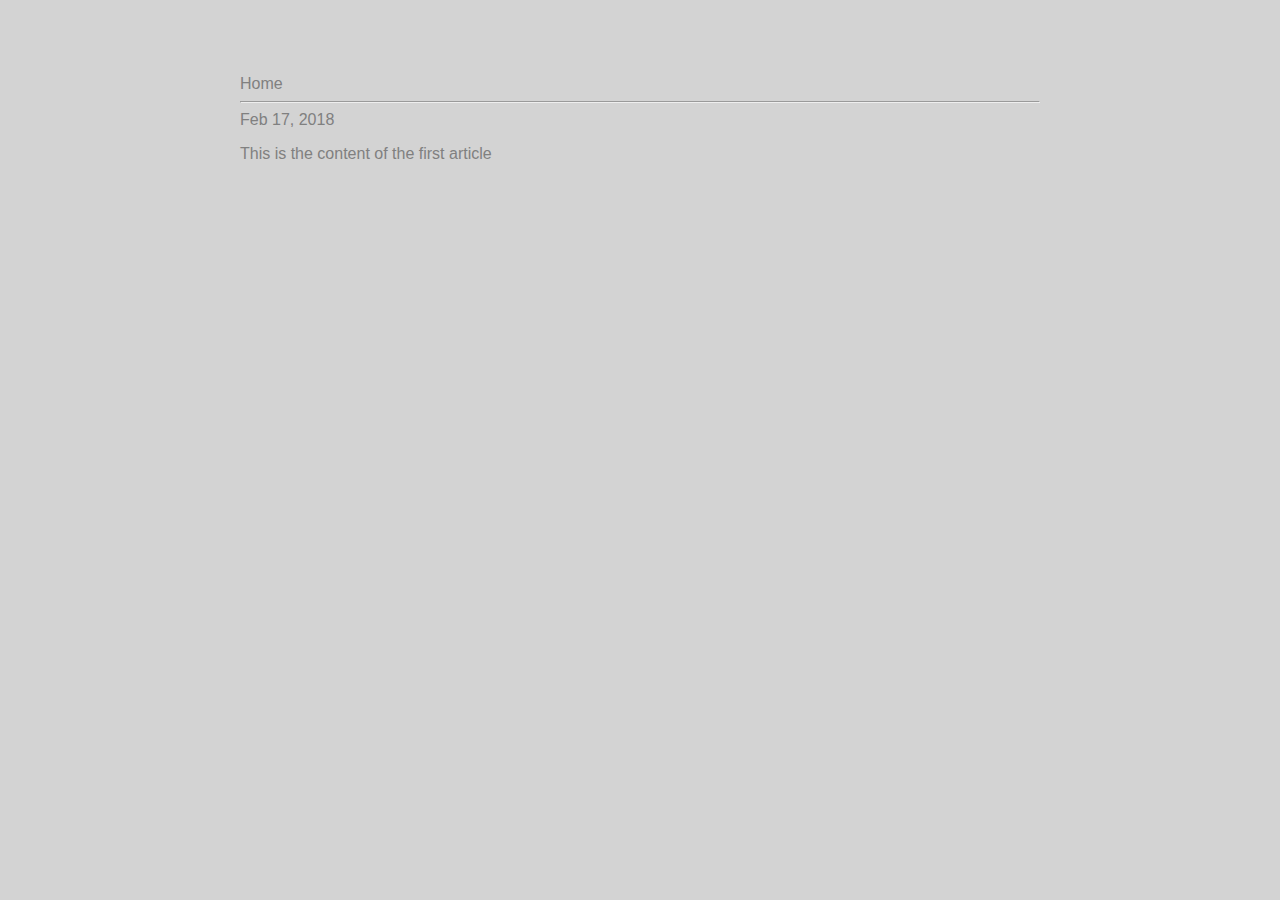
<file: ui/article-one.html>
<html>
    <head>
        <title>
            Article-one | M
        </title>
       
            <link href="/ui/style.css" rel="stylesheet" />
       
    </head>
    <body>
        <div class="container">
            <div>
                <d href="/">Home</d>
            </div>
            <hr/>
            <div>
                Feb 17, 2018
            </div>
            <div>
                <p>
                    This is the content of the first article
                    
                </p>
            </div>
        </div>
    </body>
    
    
</html>
</file>
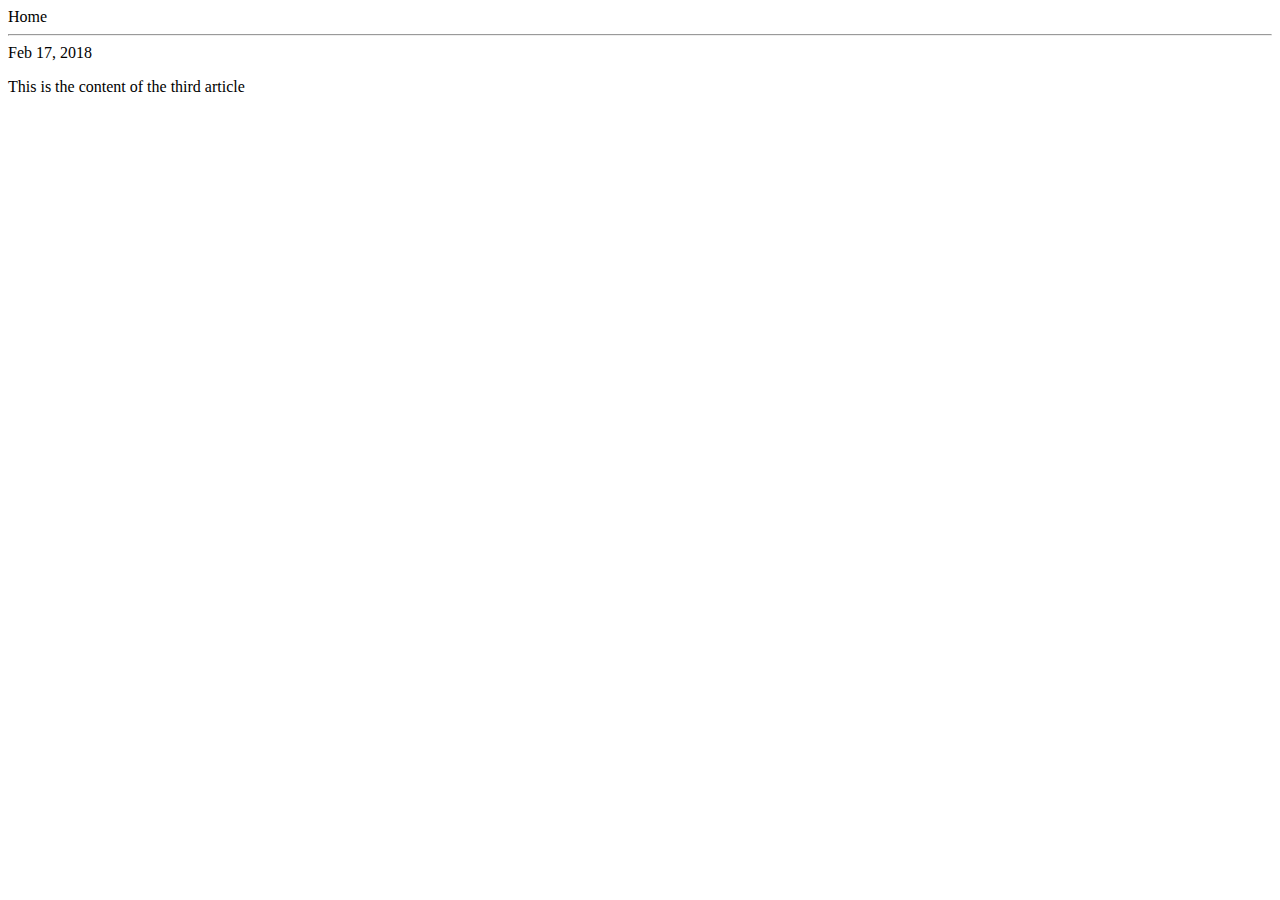
<file: ui/article-three.html>
<html>
    <head>
        <title>
            Article-three | M
        </title>
        
    </head>
    <body>
        <div>
            <d href="/">Home</d>
        </div>
        <hr/>
        <div>
            Feb 17, 2018
        </div>
        <div>
            <p>
                This is the content of the third article
                
            </p>
        </div>
        
    </body>
    
    
</html>
</file>
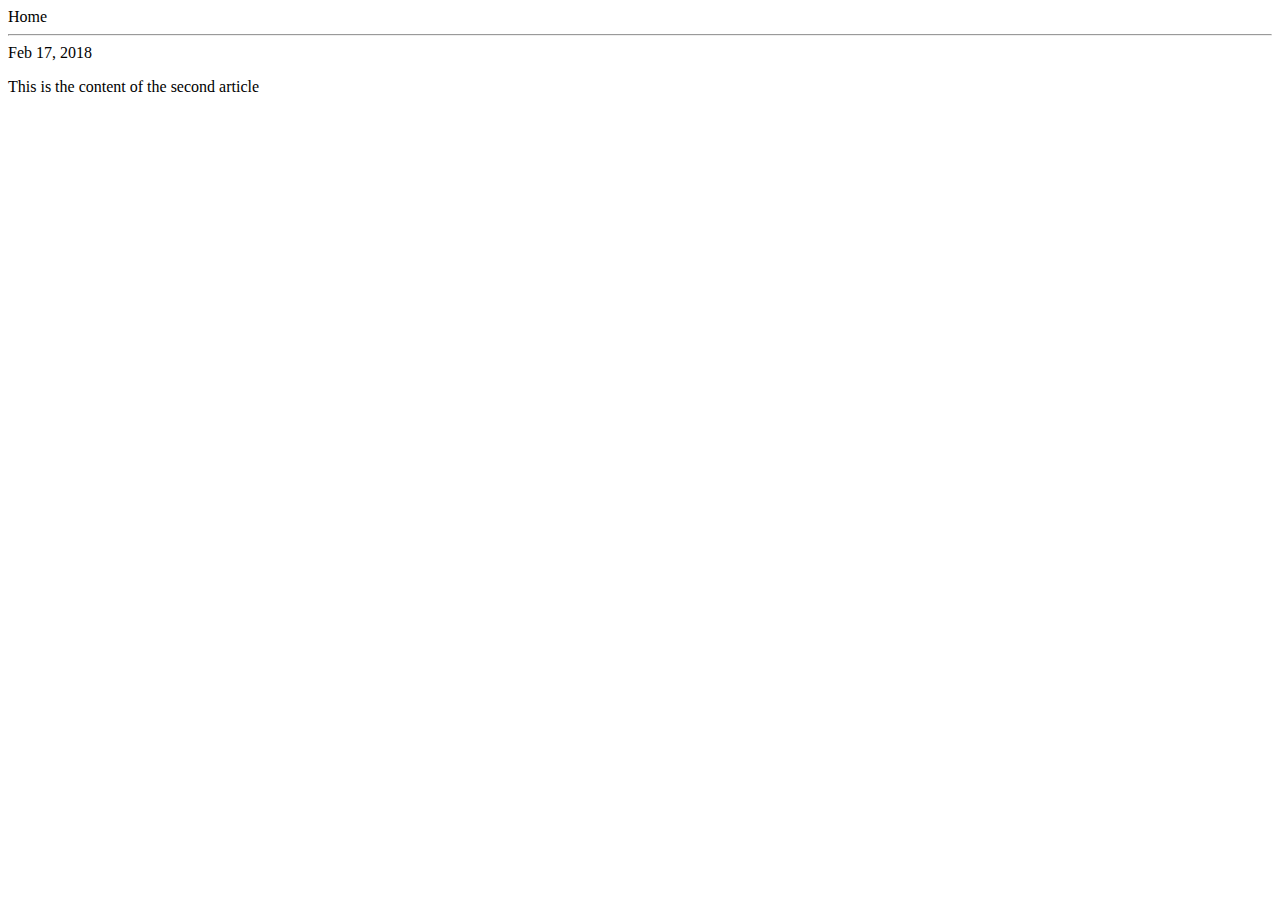
<file: ui/article-two.html>
<html>
    <head>
        <title>
            Article-two | M
        </title>
        
    </head>
    <body>
        <div>
            <d href="/">Home</d>
        </div>
        <hr/>
        <div>
            Feb 17, 2018
        </div>
        <div>
            <p>
                This is the content of the second article
                
            </p>
        </div>
        
    </body>
    
    
</html>
</file>
<file: ui/style.css>
body {
    font-family: sans-serif;
    background-color: lightgrey;
    margin-top: 75px;
}

.center {
    text-align: center;
}

.text-big {
    font-size: 300%;
}

.bold {
    font-weight: bold;
}

.img-medium {
    height: 200px;
}

 .container {
                max-width: 800px;
                margin: 0 auto;
                color: grey;
                font-family: sans-serif;
                
            }
</file>
